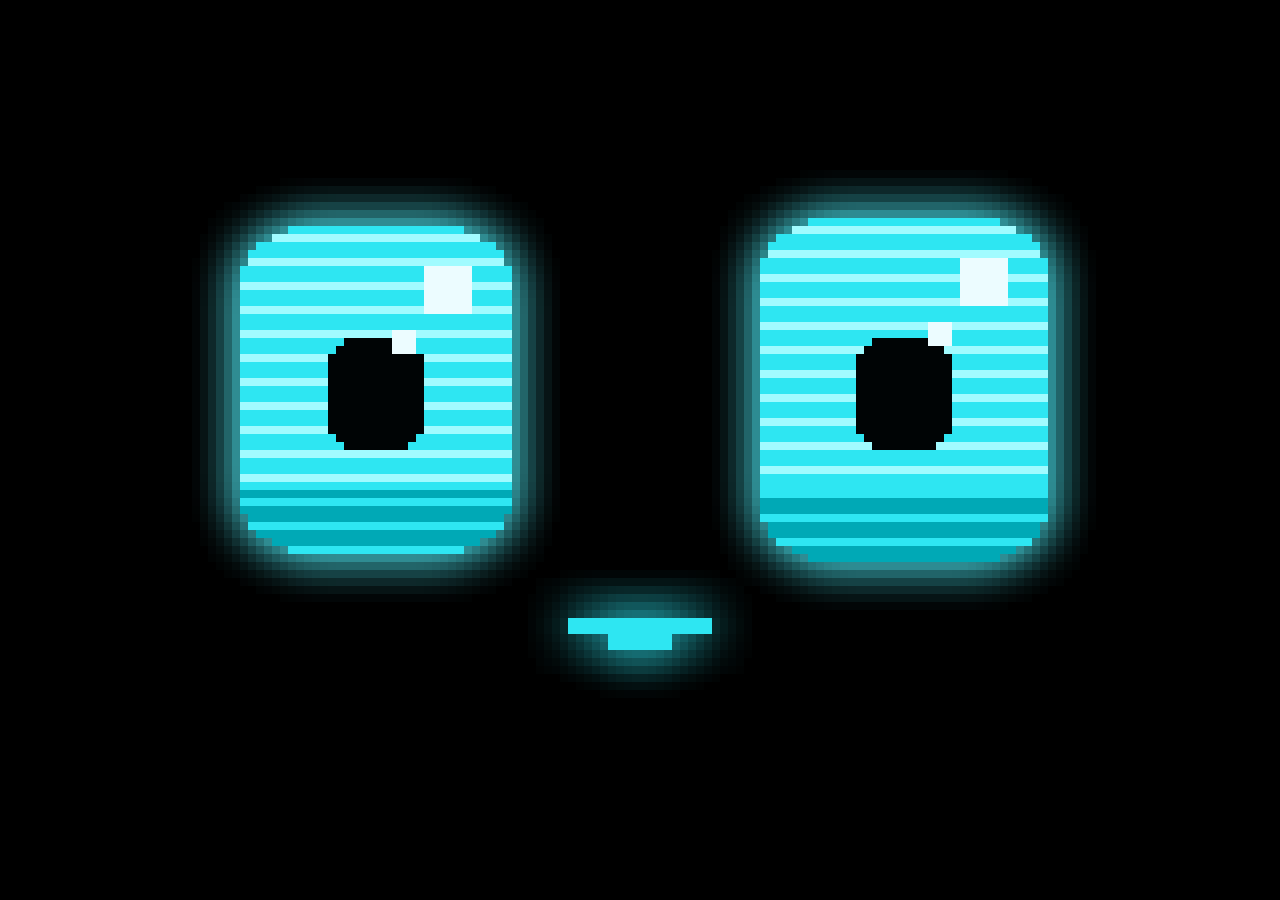
<file: phone/www/pack-test.html>
<!doctype html>
<meta charset="utf-8">
<title>Chip pack player (dev)</title>
<style>html,body{margin:0;height:100%;background:#000;display:grid;place-items:center}</style>
<canvas id="c"></canvas>
<script src="pack.js"></script>
<script src="player.js"></script>
<script>
  // ?mood=happy&accent=%23ee9358&music&badAir&gaze=0.5,-1&eyes=toon&pupil=L&t=1.5&clip=wink  (t freezes time; budget = no loop)
  // &skin=<id|draft> loads that skin from the bridge (same origin) over the pack
  const q = new URLSearchParams(location.search);
  ChipPack.load("pack.json").then(async (pack) => {
    let skin = null;
    if (q.get("skin")) {
      skin = await (await fetch("/skins/" + (q.get("skin") === "draft" ? "draft" : encodeURIComponent(q.get("skin"))) + ".json")).json();
      ChipPack.setSkin(skin);
    }
    const p = ChipPlayer(pack, document.getElementById("c"));
    p.setEyes(skin ? "skin:" + skin.id : q.get("eyes"), q.get("pupil"));
    ChipPack.setAccent(q.get("accent") || (skin && skin.accent) || "#2ee6f2");
    p.setMood(q.get("mood") || "neutral");
    p.setSignals({ music: q.has("music"), badAir: q.has("badAir"), night: q.has("night") });
    if (q.get("clip")) p.play(q.get("clip"));
    if (q.has("t")) p.freeze(+q.get("t"));
    if (q.get("gaze")) p.setGaze(...q.get("gaze").split(",").map(Number), q.has("near"));
    if (!q.has("budget")) p.start();   // ?budget: laptop/check_budget.js steps the player itself
    window.chip = p;
  });
</script>
</file>
